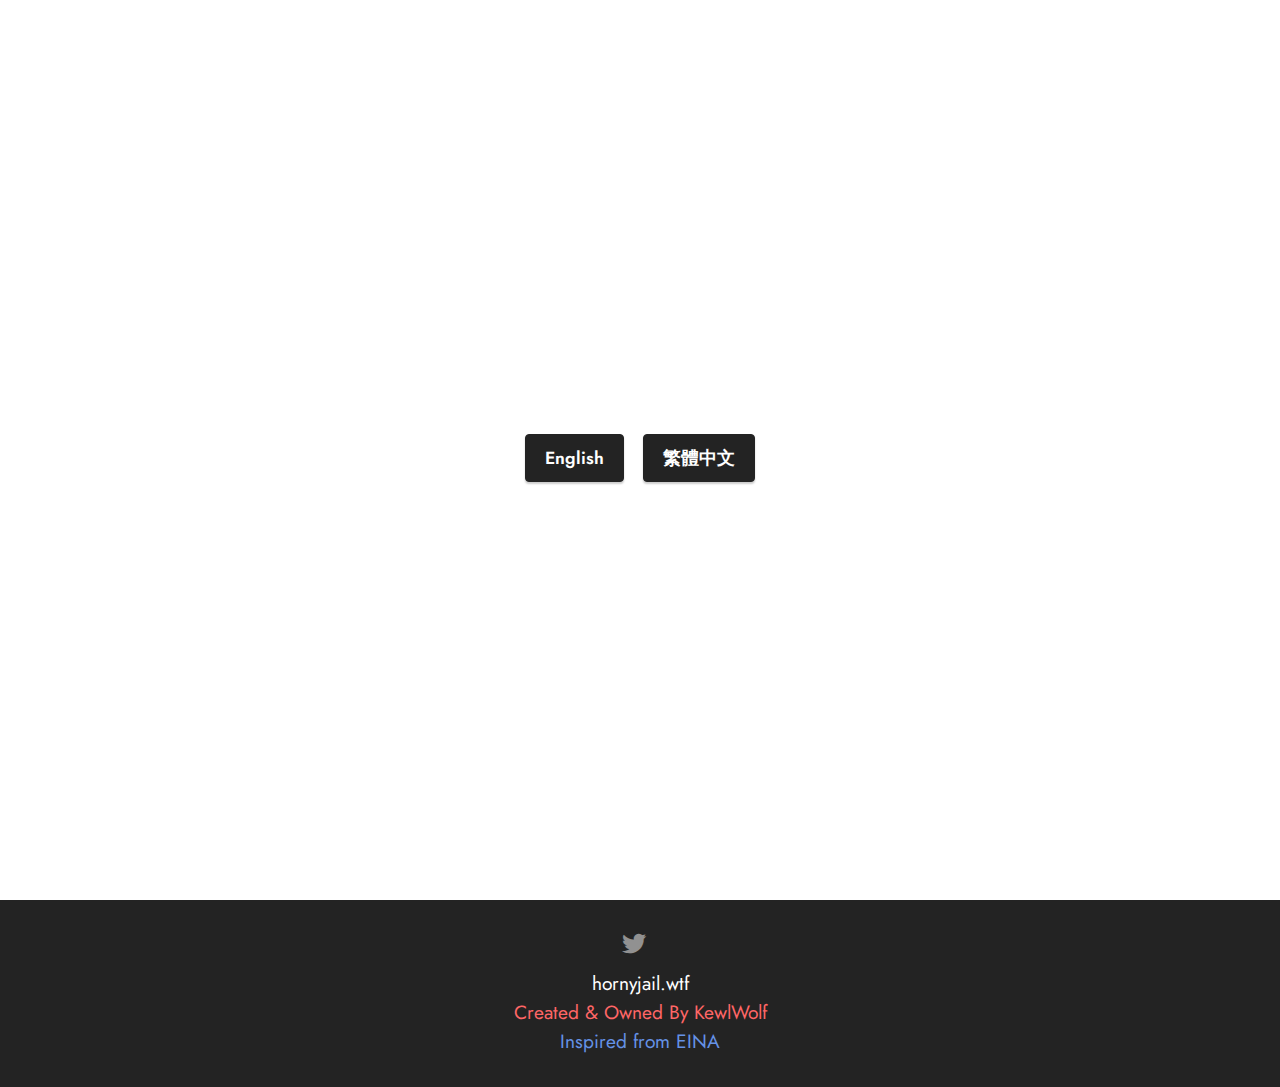
<file: index.html>
<!DOCTYPE html>
<html lang="en"   >
<head>
  
  <meta charset="UTF-8">
  <meta http-equiv="X-UA-Compatible" content="IE=edge">
  
  <meta name="viewport" content="width=device-width, initial-scale=1, minimum-scale=1">
  <link rel="shortcut icon" href="assets/images/1093px-black-paw.svg.png" type="image/x-icon">
  <meta name="description" content="No Horni">
  
  
  <title>Horny Jail</title>
  <link rel="stylesheet" href="assets/bootstrap/css/bootstrap.min.css">
  <link rel="stylesheet" href="assets/bootstrap/css/bootstrap-grid.min.css">
  <link rel="stylesheet" href="assets/bootstrap/css/bootstrap-reboot.min.css">
  <link rel="stylesheet" href="assets/socicon/css/styles.css">
  <link rel="stylesheet" href="assets/theme/css/style.css">
  <link rel="preload" href="https://fonts.googleapis.com/css2?family=Jost:ital,wght@0,400;0,700;1,400;1,700&display=swap&display=swap" as="style" onload="this.onload=null;this.rel='stylesheet'">
  <noscript><link rel="stylesheet" href="https://fonts.googleapis.com/css2?family=Jost:ital,wght@0,400;0,700;1,400;1,700&display=swap&display=swap"></noscript>
  <link rel="preload" as="style" href="assets/mobirise/css/mbr-additional.css"><link rel="stylesheet" href="assets/mobirise/css/mbr-additional.css" type="text/css">
  
  
  
  
</head>
<body>

<!-- Analytics -->
<!-- Global site tag (gtag.js) - Google Analytics -->
<script async src="https://www.googletagmanager.com/gtag/js?id=G-CK2SZVPEZ3"></script>
<script>
  window.dataLayer = window.dataLayer || [];
  function gtag(){dataLayer.push(arguments);}
  gtag('js', new Date());

  gtag('config', 'G-CK2SZVPEZ3');
</script>
<!-- /Analytics -->


  
  <section data-bs-version="5.1" class="header6 cid-sSTcvNc4mE mbr-fullscreen" id="header6-8">

    

    

    <div class="align-center container">
        <div class="row justify-content-center">
            <div class="col-12 col-lg-10">
                
                
                
                <div class="mbr-section-btn mt-3"><a class="btn btn-black display-4" href="EN.html">English</a> <a class="btn btn-black display-4" href="CN-T.html">繁體中文</a></div>
            </div>
        </div>
    </div>
</section>

<section data-bs-version="5.1" class="footer3 cid-sSTdgV0w3v" once="footers" id="footer3-a">

    

    

    <div class="container">
        <div class="media-container-row align-center mbr-white">
            
            <div class="row social-row">
                <div class="social-list align-right pb-2">
                    
                    
                    
                    
                    
                    
                <div class="soc-item">
                        <a href="https://twitter.com/KewlWolff" target="_blank">
                            <span class="mbr-iconfont mbr-iconfont-social socicon-twitter socicon"></span>
                        </a>
                    </div></div>
            </div>
            <div class="row row-copirayt">
                <p class="mbr-text mb-0 mbr-fonts-style mbr-white align-center display-7">hornyjail.wtf<br><a href="https://twitter.com/KewlWolff" class="text-secondary" target="_blank">Created &amp; Owned By KewlWolf</a><br><a href="https://twitter.com/EinaDriving" class="text-primary" target="_blank">Inspired from EINA</a><br></p>
            </div>
        </div>
    </div>
</section><section id="top-1" hidden><a href="https://mobirise.site"></a></section><script src="assets/bootstrap/js/bootstrap.bundle.min.js"></script>  <script src="assets/smoothscroll/smooth-scroll.js"></script>  <script src="assets/ytplayer/index.js"></script>  <script src="assets/theme/js/script.js"></script>  
  
  
</body>
</html>
</file>
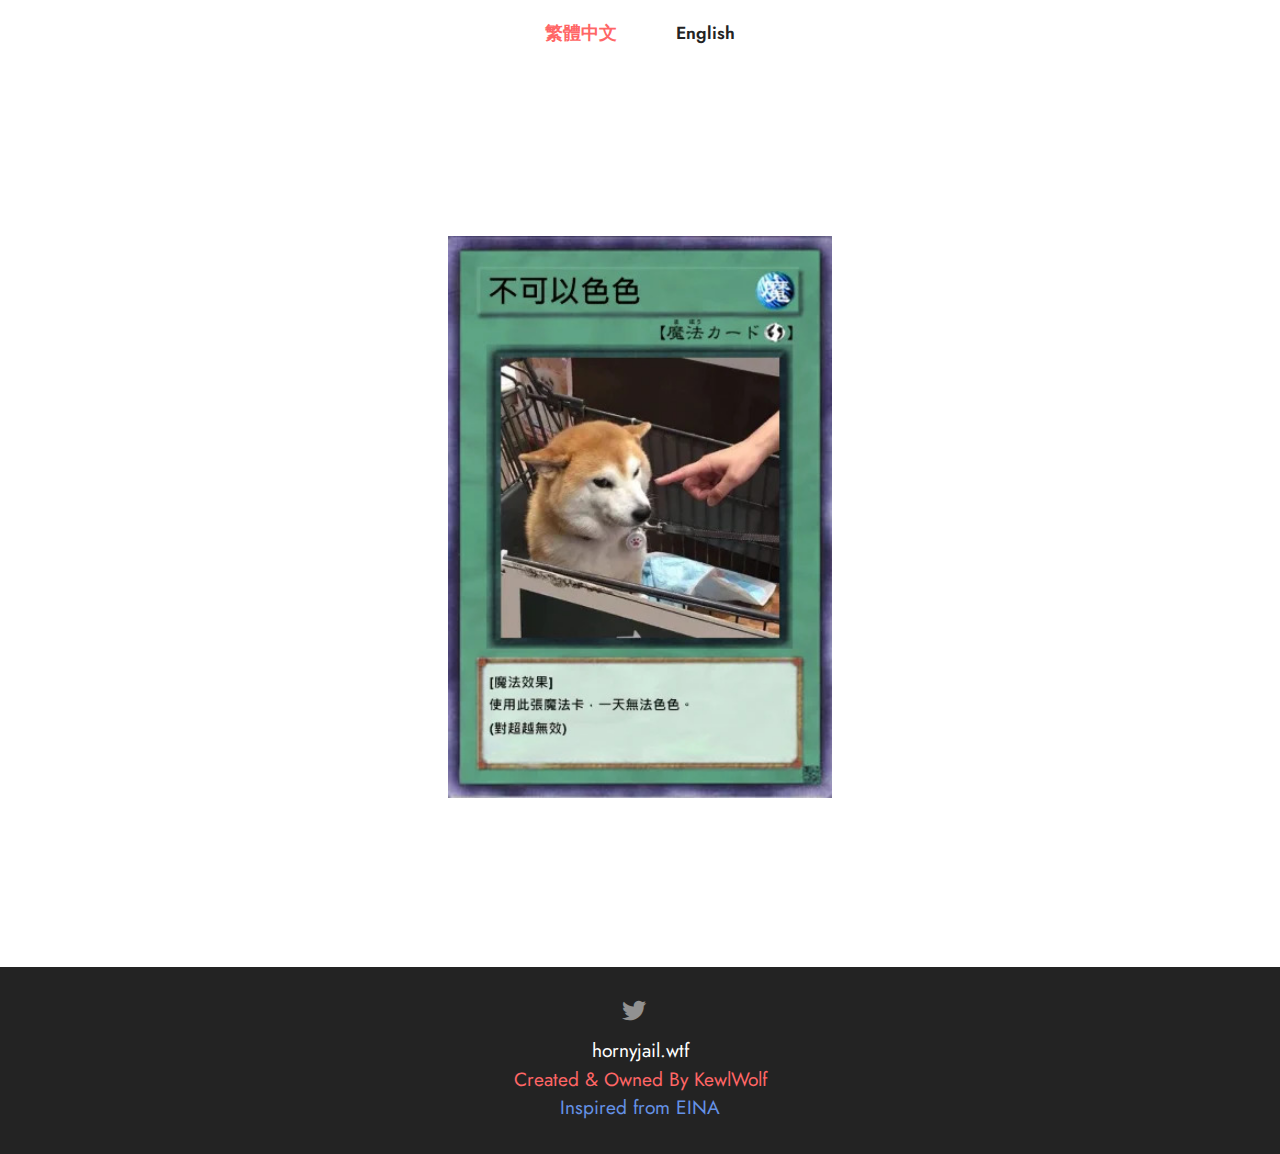
<file: CN-T.html>
<!DOCTYPE html>
<html lang="en"   >
<head>
  
  <meta charset="UTF-8">
  <meta http-equiv="X-UA-Compatible" content="IE=edge">
  
  <meta name="viewport" content="width=device-width, initial-scale=1, minimum-scale=1">
  <link rel="shortcut icon" href="assets/images/1093px-black-paw.svg.png" type="image/x-icon">
  <meta name="description" content="mmmmmmmmmmmmmmmmmmmmmmmmmmmmmmmmmmmmmmmmmmmmmmmmmmmmmmmmmmmmmmmmmmmmmmmmmmmmmmmmmmmmmmmmmmmmmmmmmmmmmmmmm">
  
  
  <title>不可以色色</title>
  <link rel="stylesheet" href="assets/bootstrap/css/bootstrap.min.css">
  <link rel="stylesheet" href="assets/bootstrap/css/bootstrap-grid.min.css">
  <link rel="stylesheet" href="assets/bootstrap/css/bootstrap-reboot.min.css">
  <link rel="stylesheet" href="assets/socicon/css/styles.css">
  <link rel="stylesheet" href="assets/theme/css/style.css">
  <link rel="preload" href="https://fonts.googleapis.com/css2?family=Jost:ital,wght@0,400;0,700;1,400;1,700&display=swap&display=swap" as="style" onload="this.onload=null;this.rel='stylesheet'">
  <noscript><link rel="stylesheet" href="https://fonts.googleapis.com/css2?family=Jost:ital,wght@0,400;0,700;1,400;1,700&display=swap&display=swap"></noscript>
  <link rel="preload" as="style" href="assets/mobirise/css/mbr-additional.css"><link rel="stylesheet" href="assets/mobirise/css/mbr-additional.css" type="text/css">
  
  
  
  
</head>
<body>

<!-- Analytics -->
<!-- Global site tag (gtag.js) - Google Analytics -->
<script async src="https://www.googletagmanager.com/gtag/js?id=G-CK2SZVPEZ3"></script>
<script>
  window.dataLayer = window.dataLayer || [];
  function gtag(){dataLayer.push(arguments);}
  gtag('js', new Date());

  gtag('config', 'G-CK2SZVPEZ3');
</script>
<!-- /Analytics -->


  
  <section data-bs-version="5.1" class="content11 cid-sSTckX9dxw" id="content11-7">
    
    <div class="container">
        <div class="row justify-content-center">
            <div class="col-md-12 col-lg-10">
                <div class="mbr-section-btn align-center"><a class="btn btn-secondary-outline display-4" href="CN-T.html">繁體中文</a> <a class="btn btn-black-outline display-4" href="EN.html">English</a></div>
            </div>
        </div>
    </div>
</section>

<section data-bs-version="5.1" class="image3 cid-sST9rNQV0k mbr-fullscreen" id="image3-3">
    

    

    <div class="container-fluid">
        <div class="row justify-content-center">
            <div class="col-12 col-lg-4">
                <div class="image-wrapper">
                    <img src="assets/images/no-horny-cnt-.jpg" alt="">
                    
                </div>
            </div>
        </div>
    </div>
</section>

<section data-bs-version="5.1" class="footer3 cid-sSTdgV0w3v" once="footers" id="footer3-a">

    

    

    <div class="container">
        <div class="media-container-row align-center mbr-white">
            
            <div class="row social-row">
                <div class="social-list align-right pb-2">
                    
                    
                    
                    
                    
                    
                <div class="soc-item">
                        <a href="https://twitter.com/KewlWolff" target="_blank">
                            <span class="mbr-iconfont mbr-iconfont-social socicon-twitter socicon"></span>
                        </a>
                    </div></div>
            </div>
            <div class="row row-copirayt">
                <p class="mbr-text mb-0 mbr-fonts-style mbr-white align-center display-7">hornyjail.wtf<br><a href="https://twitter.com/KewlWolff" class="text-secondary" target="_blank">Created &amp; Owned By KewlWolf</a><br><a href="https://twitter.com/EinaDriving" class="text-primary" target="_blank">Inspired from EINA</a><br></p>
            </div>
        </div>
    </div>
</section><section id="top-1" hidden><a href="https://mobirise.site"></a></section><script src="assets/bootstrap/js/bootstrap.bundle.min.js"></script>  <script src="assets/smoothscroll/smooth-scroll.js"></script>  <script src="assets/ytplayer/index.js"></script>  <script src="assets/theme/js/script.js"></script>  
  
  
</body>
</html>
</file>
<file: assets/socicon/css/styles.css>
@charset "UTF-8";

@font-face {
  font-family: 'Socicon';
  src:  url('../fonts/socicon.eot');
  src:  url('../fonts/socicon.eot?#iefix') format('embedded-opentype'),
    url('../fonts/socicon.woff2') format('woff2'),
    url('../fonts/socicon.ttf') format('truetype'),
    url('../fonts/socicon.woff') format('woff'),
    url('../fonts/socicon.svg#socicon') format('svg');
  font-weight: normal;
  font-style: normal;
  font-display: swap;
}

[data-icon]:before {
  font-family: "socicon" !important;
  content: attr(data-icon);
  font-style: normal !important;
  font-weight: normal !important;
  font-variant: normal !important;
  text-transform: none !important;
  speak: none;
  line-height: 1;
  -webkit-font-smoothing: antialiased;
  -moz-osx-font-smoothing: grayscale;
}

[class^="socicon-"], [class*=" socicon-"] {
  /* use !important to prevent issues with browser extensions that change fonts */
  font-family: 'Socicon' !important;
  speak: none;
  font-style: normal;
  font-weight: normal;
  font-variant: normal;
  text-transform: none;
  line-height: 1;

  /* Better Font Rendering =========== */
  -webkit-font-smoothing: antialiased;
  -moz-osx-font-smoothing: grayscale;
}

.socicon-eitaa:before {
  content: "\e97c";
}
.socicon-soroush:before {
  content: "\e97d";
}
.socicon-bale:before {
  content: "\e97e";
}
.socicon-zazzle:before {
  content: "\e97b";
}
.socicon-society6:before {
  content: "\e97a";
}
.socicon-redbubble:before {
  content: "\e979";
}
.socicon-avvo:before {
  content: "\e978";
}
.socicon-stitcher:before {
  content: "\e977";
}
.socicon-googlehangouts:before {
  content: "\e974";
}
.socicon-dlive:before {
  content: "\e975";
}
.socicon-vsco:before {
  content: "\e976";
}
.socicon-flipboard:before {
  content: "\e973";
}
.socicon-ubuntu:before {
  content: "\e958";
}
.socicon-artstation:before {
  content: "\e959";
}
.socicon-invision:before {
  content: "\e95a";
}
.socicon-torial:before {
  content: "\e95b";
}
.socicon-collectorz:before {
  content: "\e95c";
}
.socicon-seenthis:before {
  content: "\e95d";
}
.socicon-googleplaymusic:before {
  content: "\e95e";
}
.socicon-debian:before {
  content: "\e95f";
}
.socicon-filmfreeway:before {
  content: "\e960";
}
.socicon-gnome:before {
  content: "\e961";
}
.socicon-itchio:before {
  content: "\e962";
}
.socicon-jamendo:before {
  content: "\e963";
}
.socicon-mix:before {
  content: "\e964";
}
.socicon-sharepoint:before {
  content: "\e965";
}
.socicon-tinder:before {
  content: "\e966";
}
.socicon-windguru:before {
  content: "\e967";
}
.socicon-cdbaby:before {
  content: "\e968";
}
.socicon-elementaryos:before {
  content: "\e969";
}
.socicon-stage32:before {
  content: "\e96a";
}
.socicon-tiktok:before {
  content: "\e96b";
}
.socicon-gitter:before {
  content: "\e96c";
}
.socicon-letterboxd:before {
  content: "\e96d";
}
.socicon-threema:before {
  content: "\e96e";
}
.socicon-splice:before {
  content: "\e96f";
}
.socicon-metapop:before {
  content: "\e970";
}
.socicon-naver:before {
  content: "\e971";
}
.socicon-remote:before {
  content: "\e972";
}
.socicon-internet:before {
  content: "\e957";
}
.socicon-moddb:before {
  content: "\e94b";
}
.socicon-indiedb:before {
  content: "\e94c";
}
.socicon-traxsource:before {
  content: "\e94d";
}
.socicon-gamefor:before {
  content: "\e94e";
}
.socicon-pixiv:before {
  content: "\e94f";
}
.socicon-myanimelist:before {
  content: "\e950";
}
.socicon-blackberry:before {
  content: "\e951";
}
.socicon-wickr:before {
  content: "\e952";
}
.socicon-spip:before {
  content: "\e953";
}
.socicon-napster:before {
  content: "\e954";
}
.socicon-beatport:before {
  content: "\e955";
}
.socicon-hackerone:before {
  content: "\e956";
}
.socicon-hackernews:before {
  content: "\e946";
}
.socicon-smashwords:before {
  content: "\e947";
}
.socicon-kobo:before {
  content: "\e948";
}
.socicon-bookbub:before {
  content: "\e949";
}
.socicon-mailru:before {
  content: "\e94a";
}
.socicon-gitlab:before {
  content: "\e945";
}
.socicon-instructables:before {
  content: "\e944";
}
.socicon-portfolio:before {
  content: "\e943";
}
.socicon-codered:before {
  content: "\e940";
}
.socicon-origin:before {
  content: "\e941";
}
.socicon-nextdoor:before {
  content: "\e942";
}
.socicon-udemy:before {
  content: "\e93f";
}
.socicon-livemaster:before {
  content: "\e93e";
}
.socicon-crunchbase:before {
  content: "\e93b";
}
.socicon-homefy:before {
  content: "\e93c";
}
.socicon-calendly:before {
  content: "\e93d";
}
.socicon-realtor:before {
  content: "\e90f";
}
.socicon-tidal:before {
  content: "\e910";
}
.socicon-qobuz:before {
  content: "\e911";
}
.socicon-natgeo:before {
  content: "\e912";
}
.socicon-mastodon:before {
  content: "\e913";
}
.socicon-unsplash:before {
  content: "\e914";
}
.socicon-homeadvisor:before {
  content: "\e915";
}
.socicon-angieslist:before {
  content: "\e916";
}
.socicon-codepen:before {
  content: "\e917";
}
.socicon-slack:before {
  content: "\e918";
}
.socicon-openaigym:before {
  content: "\e919";
}
.socicon-logmein:before {
  content: "\e91a";
}
.socicon-fiverr:before {
  content: "\e91b";
}
.socicon-gotomeeting:before {
  content: "\e91c";
}
.socicon-aliexpress:before {
  content: "\e91d";
}
.socicon-guru:before {
  content: "\e91e";
}
.socicon-appstore:before {
  content: "\e91f";
}
.socicon-homes:before {
  content: "\e920";
}
.socicon-zoom:before {
  content: "\e921";
}
.socicon-alibaba:before {
  content: "\e922";
}
.socicon-craigslist:before {
  content: "\e923";
}
.socicon-wix:before {
  content: "\e924";
}
.socicon-redfin:before {
  content: "\e925";
}
.socicon-googlecalendar:before {
  content: "\e926";
}
.socicon-shopify:before {
  content: "\e927";
}
.socicon-freelancer:before {
  content: "\e928";
}
.socicon-seedrs:before {
  content: "\e929";
}
.socicon-bing:before {
  content: "\e92a";
}
.socicon-doodle:before {
  content: "\e92b";
}
.socicon-bonanza:before {
  content: "\e92c";
}
.socicon-squarespace:before {
  content: "\e92d";
}
.socicon-toptal:before {
  content: "\e92e";
}
.socicon-gust:before {
  content: "\e92f";
}
.socicon-ask:before {
  content: "\e930";
}
.socicon-trulia:before {
  content: "\e931";
}
.socicon-loomly:before {
  content: "\e932";
}
.socicon-ghost:before {
  content: "\e933";
}
.socicon-upwork:before {
  content: "\e934";
}
.socicon-fundable:before {
  content: "\e935";
}
.socicon-booking:before {
  content: "\e936";
}
.socicon-googlemaps:before {
  content: "\e937";
}
.socicon-zillow:before {
  content: "\e938";
}
.socicon-niconico:before {
  content: "\e939";
}
.socicon-toneden:before {
  content: "\e93a";
}
.socicon-augment:before {
  content: "\e908";
}
.socicon-bitbucket:before {
  content: "\e909";
}
.socicon-fyuse:before {
  content: "\e90a";
}
.socicon-yt-gaming:before {
  content: "\e90b";
}
.socicon-sketchfab:before {
  content: "\e90c";
}
.socicon-mobcrush:before {
  content: "\e90d";
}
.socicon-microsoft:before {
  content: "\e90e";
}
.socicon-pandora:before {
  content: "\e907";
}
.socicon-messenger:before {
  content: "\e906";
}
.socicon-gamewisp:before {
  content: "\e905";
}
.socicon-bloglovin:before {
  content: "\e904";
}
.socicon-tunein:before {
  content: "\e903";
}
.socicon-gamejolt:before {
  content: "\e901";
}
.socicon-trello:before {
  content: "\e902";
}
.socicon-spreadshirt:before {
  content: "\e900";
}
.socicon-500px:before {
  content: "\e000";
}
.socicon-8tracks:before {
  content: "\e001";
}
.socicon-airbnb:before {
  content: "\e002";
}
.socicon-alliance:before {
  content: "\e003";
}
.socicon-amazon:before {
  content: "\e004";
}
.socicon-amplement:before {
  content: "\e005";
}
.socicon-android:before {
  content: "\e006";
}
.socicon-angellist:before {
  content: "\e007";
}
.socicon-apple:before {
  content: "\e008";
}
.socicon-appnet:before {
  content: "\e009";
}
.socicon-baidu:before {
  content: "\e00a";
}
.socicon-bandcamp:before {
  content: "\e00b";
}
.socicon-battlenet:before {
  content: "\e00c";
}
.socicon-mixer:before {
  content: "\e00d";
}
.socicon-bebee:before {
  content: "\e00e";
}
.socicon-bebo:before {
  content: "\e00f";
}
.socicon-behance:before {
  content: "\e010";
}
.socicon-blizzard:before {
  content: "\e011";
}
.socicon-blogger:before {
  content: "\e012";
}
.socicon-buffer:before {
  content: "\e013";
}
.socicon-chrome:before {
  content: "\e014";
}
.socicon-coderwall:before {
  content: "\e015";
}
.socicon-curse:before {
  content: "\e016";
}
.socicon-dailymotion:before {
  content: "\e017";
}
.socicon-deezer:before {
  content: "\e018";
}
.socicon-delicious:before {
  content: "\e019";
}
.socicon-deviantart:before {
  content: "\e01a";
}
.socicon-diablo:before {
  content: "\e01b";
}
.socicon-digg:before {
  content: "\e01c";
}
.socicon-discord:before {
  content: "\e01d";
}
.socicon-disqus:before {
  content: "\e01e";
}
.socicon-douban:before {
  content: "\e01f";
}
.socicon-draugiem:before {
  content: "\e020";
}
.socicon-dribbble:before {
  content: "\e021";
}
.socicon-drupal:before {
  content: "\e022";
}
.socicon-ebay:before {
  content: "\e023";
}
.socicon-ello:before {
  content: "\e024";
}
.socicon-endomodo:before {
  content: "\e025";
}
.socicon-envato:before {
  content: "\e026";
}
.socicon-etsy:before {
  content: "\e027";
}
.socicon-facebook:before {
  content: "\e028";
}
.socicon-feedburner:before {
  content: "\e029";
}
.socicon-filmweb:before {
  content: "\e02a";
}
.socicon-firefox:before {
  content: "\e02b";
}
.socicon-flattr:before {
  content: "\e02c";
}
.socicon-flickr:before {
  content: "\e02d";
}
.socicon-formulr:before {
  content: "\e02e";
}
.socicon-forrst:before {
  content: "\e02f";
}
.socicon-foursquare:before {
  content: "\e030";
}
.socicon-friendfeed:before {
  content: "\e031";
}
.socicon-github:before {
  content: "\e032";
}
.socicon-goodreads:before {
  content: "\e033";
}
.socicon-google:before {
  content: "\e034";
}
.socicon-googlescholar:before {
  content: "\e035";
}
.socicon-googlegroups:before {
  content: "\e036";
}
.socicon-googlephotos:before {
  content: "\e037";
}
.socicon-googleplus:before {
  content: "\e038";
}
.socicon-grooveshark:before {
  content: "\e039";
}
.socicon-hackerrank:before {
  content: "\e03a";
}
.socicon-hearthstone:before {
  content: "\e03b";
}
.socicon-hellocoton:before {
  content: "\e03c";
}
.socicon-heroes:before {
  content: "\e03d";
}
.socicon-smashcast:before {
  content: "\e03e";
}
.socicon-horde:before {
  content: "\e03f";
}
.socicon-houzz:before {
  content: "\e040";
}
.socicon-icq:before {
  content: "\e041";
}
.socicon-identica:before {
  content: "\e042";
}
.socicon-imdb:before {
  content: "\e043";
}
.socicon-instagram:before {
  content: "\e044";
}
.socicon-issuu:before {
  content: "\e045";
}
.socicon-istock:before {
  content: "\e046";
}
.socicon-itunes:before {
  content: "\e047";
}
.socicon-keybase:before {
  content: "\e048";
}
.socicon-lanyrd:before {
  content: "\e049";
}
.socicon-lastfm:before {
  content: "\e04a";
}
.socicon-line:before {
  content: "\e04b";
}
.socicon-linkedin:before {
  content: "\e04c";
}
.socicon-livejournal:before {
  content: "\e04d";
}
.socicon-lyft:before {
  content: "\e04e";
}
.socicon-macos:before {
  content: "\e04f";
}
.socicon-mail:before {
  content: "\e050";
}
.socicon-medium:before {
  content: "\e051";
}
.socicon-meetup:before {
  content: "\e052";
}
.socicon-mixcloud:before {
  content: "\e053";
}
.socicon-modelmayhem:before {
  content: "\e054";
}
.socicon-mumble:before {
  content: "\e055";
}
.socicon-myspace:before {
  content: "\e056";
}
.socicon-newsvine:before {
  content: "\e057";
}
.socicon-nintendo:before {
  content: "\e058";
}
.socicon-npm:before {
  content: "\e059";
}
.socicon-odnoklassniki:before {
  content: "\e05a";
}
.socicon-openid:before {
  content: "\e05b";
}
.socicon-opera:before {
  content: "\e05c";
}
.socicon-outlook:before {
  content: "\e05d";
}
.socicon-overwatch:before {
  content: "\e05e";
}
.socicon-patreon:before {
  content: "\e05f";
}
.socicon-paypal:before {
  content: "\e060";
}
.socicon-periscope:before {
  content: "\e061";
}
.socicon-persona:before {
  content: "\e062";
}
.socicon-pinterest:before {
  content: "\e063";
}
.socicon-play:before {
  content: "\e064";
}
.socicon-player:before {
  content: "\e065";
}
.socicon-playstation:before {
  content: "\e066";
}
.socicon-pocket:before {
  content: "\e067";
}
.socicon-qq:before {
  content: "\e068";
}
.socicon-quora:before {
  content: "\e069";
}
.socicon-raidcall:before {
  content: "\e06a";
}
.socicon-ravelry:before {
  content: "\e06b";
}
.socicon-reddit:before {
  content: "\e06c";
}
.socicon-renren:before {
  content: "\e06d";
}
.socicon-researchgate:before {
  content: "\e06e";
}
.socicon-residentadvisor:before {
  content: "\e06f";
}
.socicon-reverbnation:before {
  content: "\e070";
}
.socicon-rss:before {
  content: "\e071";
}
.socicon-sharethis:before {
  content: "\e072";
}
.socicon-skype:before {
  content: "\e073";
}
.socicon-slideshare:before {
  content: "\e074";
}
.socicon-smugmug:before {
  content: "\e075";
}
.socicon-snapchat:before {
  content: "\e076";
}
.socicon-songkick:before {
  content: "\e077";
}
.socicon-soundcloud:before {
  content: "\e078";
}
.socicon-spotify:before {
  content: "\e079";
}
.socicon-stackexchange:before {
  content: "\e07a";
}
.socicon-stackoverflow:before {
  content: "\e07b";
}
.socicon-starcraft:before {
  content: "\e07c";
}
.socicon-stayfriends:before {
  content: "\e07d";
}
.socicon-steam:before {
  content: "\e07e";
}
.socicon-storehouse:before {
  content: "\e07f";
}
.socicon-strava:before {
  content: "\e080";
}
.socicon-streamjar:before {
  content: "\e081";
}
.socicon-stumbleupon:before {
  content: "\e082";
}
.socicon-swarm:before {
  content: "\e083";
}
.socicon-teamspeak:before {
  content: "\e084";
}
.socicon-teamviewer:before {
  content: "\e085";
}
.socicon-technorati:before {
  content: "\e086";
}
.socicon-telegram:before {
  content: "\e087";
}
.socicon-tripadvisor:before {
  content: "\e088";
}
.socicon-tripit:before {
  content: "\e089";
}
.socicon-triplej:before {
  content: "\e08a";
}
.socicon-tumblr:before {
  content: "\e08b";
}
.socicon-twitch:before {
  content: "\e08c";
}
.socicon-twitter:before {
  content: "\e08d";
}
.socicon-uber:before {
  content: "\e08e";
}
.socicon-ventrilo:before {
  content: "\e08f";
}
.socicon-viadeo:before {
  content: "\e090";
}
.socicon-viber:before {
  content: "\e091";
}
.socicon-viewbug:before {
  content: "\e092";
}
.socicon-vimeo:before {
  content: "\e093";
}
.socicon-vine:before {
  content: "\e094";
}
.socicon-vkontakte:before {
  content: "\e095";
}
.socicon-warcraft:before {
  content: "\e096";
}
.socicon-wechat:before {
  content: "\e097";
}
.socicon-weibo:before {
  content: "\e098";
}
.socicon-whatsapp:before {
  content: "\e099";
}
.socicon-wikipedia:before {
  content: "\e09a";
}
.socicon-windows:before {
  content: "\e09b";
}
.socicon-wordpress:before {
  content: "\e09c";
}
.socicon-wykop:before {
  content: "\e09d";
}
.socicon-xbox:before {
  content: "\e09e";
}
.socicon-xing:before {
  content: "\e09f";
}
.socicon-yahoo:before {
  content: "\e0a0";
}
.socicon-yammer:before {
  content: "\e0a1";
}
.socicon-yandex:before {
  content: "\e0a2";
}
.socicon-yelp:before {
  content: "\e0a3";
}
.socicon-younow:before {
  content: "\e0a4";
}
.socicon-youtube:before {
  content: "\e0a5";
}
.socicon-zapier:before {
  content: "\e0a6";
}
.socicon-zerply:before {
  content: "\e0a7";
}
.socicon-zomato:before {
  content: "\e0a8";
}
.socicon-zynga:before {
  content: "\e0a9";
}
</file>
<file: assets/theme/css/style.css>
@charset "UTF-8";
section {
  background-color: #ffffff;
}

body {
  font-style: normal;
  line-height: 1.5;
  font-weight: 400;
  color: #232323;
  position: relative;
}

button {
  background-color: transparent;
  border-color: transparent;
}

section,
.container,
.container-fluid {
  position: relative;
  word-wrap: break-word;
}

a.mbr-iconfont:hover {
  text-decoration: none;
}

.article .lead p,
.article .lead ul,
.article .lead ol,
.article .lead pre,
.article .lead blockquote {
  margin-bottom: 0;
}

a {
  font-style: normal;
  font-weight: 400;
  cursor: pointer;
}
a, a:hover {
  text-decoration: none;
}

.mbr-section-title {
  font-style: normal;
  line-height: 1.3;
}

.mbr-section-subtitle {
  line-height: 1.3;
}

.mbr-text {
  font-style: normal;
  line-height: 1.7;
}

h1,
h2,
h3,
h4,
h5,
h6,
.display-1,
.display-2,
.display-4,
.display-5,
.display-7,
span,
p,
a {
  line-height: 1;
  word-break: break-word;
  word-wrap: break-word;
  font-weight: 400;
}

b,
strong {
  font-weight: bold;
}

input:-webkit-autofill, input:-webkit-autofill:hover, input:-webkit-autofill:focus, input:-webkit-autofill:active {
  transition-delay: 9999s;
  -webkit-transition-property: background-color, color;
  transition-property: background-color, color;
}

textarea[type=hidden] {
  display: none;
}

section {
  background-position: 50% 50%;
  background-repeat: no-repeat;
  background-size: cover;
}
section .mbr-background-video,
section .mbr-background-video-preview {
  position: absolute;
  bottom: 0;
  left: 0;
  right: 0;
  top: 0;
}

.hidden {
  visibility: hidden;
}

.mbr-z-index20 {
  z-index: 20;
}

/*! Base colors */
.mbr-white {
  color: #ffffff;
}

.mbr-black {
  color: #111111;
}

.mbr-bg-white {
  background-color: #ffffff;
}

.mbr-bg-black {
  background-color: #000000;
}

/*! Text-aligns */
.align-left {
  text-align: left;
}

.align-center {
  text-align: center;
}

.align-right {
  text-align: right;
}

/*! Font-weight  */
.mbr-light {
  font-weight: 300;
}

.mbr-regular {
  font-weight: 400;
}

.mbr-semibold {
  font-weight: 500;
}

.mbr-bold {
  font-weight: 700;
}

/*! Media  */
.media-content {
  flex-basis: 100%;
}

.media-container-row {
  display: flex;
  flex-direction: row;
  flex-wrap: wrap;
  justify-content: center;
  align-content: center;
  align-items: start;
}
.media-container-row .media-size-item {
  width: 400px;
}

.media-container-column {
  display: flex;
  flex-direction: column;
  flex-wrap: wrap;
  justify-content: center;
  align-content: center;
  align-items: stretch;
}
.media-container-column > * {
  width: 100%;
}

@media (min-width: 992px) {
  .media-container-row {
    flex-wrap: nowrap;
  }
}
figure {
  margin-bottom: 0;
  overflow: hidden;
}

figure[mbr-media-size] {
  transition: width 0.1s;
}

img,
iframe {
  display: block;
  width: 100%;
}

.card {
  background-color: transparent;
  border: none;
}

.card-box {
  width: 100%;
}

.card-img {
  text-align: center;
  flex-shrink: 0;
  -webkit-flex-shrink: 0;
}

.media {
  max-width: 100%;
  margin: 0 auto;
}

.mbr-figure {
  align-self: center;
}

.media-container > div {
  max-width: 100%;
}

.mbr-figure img,
.card-img img {
  width: 100%;
}

@media (max-width: 991px) {
  .media-size-item {
    width: auto !important;
  }

  .media {
    width: auto;
  }

  .mbr-figure {
    width: 100% !important;
  }
}
/*! Buttons */
.mbr-section-btn {
  margin-left: -0.6rem;
  margin-right: -0.6rem;
  font-size: 0;
}

.btn {
  font-weight: 600;
  border-width: 1px;
  font-style: normal;
  margin: 0.6rem 0.6rem;
  white-space: normal;
  transition: all 0.2s ease-in-out;
  display: inline-flex;
  align-items: center;
  justify-content: center;
  word-break: break-word;
}

.btn-sm {
  font-weight: 600;
  letter-spacing: 0px;
  transition: all 0.3s ease-in-out;
}

.btn-md {
  font-weight: 600;
  letter-spacing: 0px;
  transition: all 0.3s ease-in-out;
}

.btn-lg {
  font-weight: 600;
  letter-spacing: 0px;
  transition: all 0.3s ease-in-out;
}

.btn-form {
  margin: 0;
}
.btn-form:hover {
  cursor: pointer;
}

nav .mbr-section-btn {
  margin-left: 0rem;
  margin-right: 0rem;
}

/*! Btn icon margin */
.btn .mbr-iconfont,
.btn.btn-sm .mbr-iconfont {
  order: 1;
  cursor: pointer;
  margin-left: 0.5rem;
  vertical-align: sub;
}

.btn.btn-md .mbr-iconfont,
.btn.btn-md .mbr-iconfont {
  margin-left: 0.8rem;
}

.mbr-regular {
  font-weight: 400;
}

.mbr-semibold {
  font-weight: 500;
}

.mbr-bold {
  font-weight: 700;
}

[type=submit] {
  -webkit-appearance: none;
}

/*! Full-screen */
.mbr-fullscreen .mbr-overlay {
  min-height: 100vh;
}

.mbr-fullscreen {
  display: flex;
  display: -moz-flex;
  display: -ms-flex;
  display: -o-flex;
  align-items: center;
  min-height: 100vh;
  padding-top: 3rem;
  padding-bottom: 3rem;
}

/*! Map */
.map {
  height: 25rem;
  position: relative;
}
.map iframe {
  width: 100%;
  height: 100%;
}

/*! Scroll to top arrow */
.mbr-arrow-up {
  bottom: 25px;
  right: 90px;
  position: fixed;
  text-align: right;
  z-index: 5000;
  color: #ffffff;
  font-size: 22px;
}

.mbr-arrow-up a {
  background: rgba(0, 0, 0, 0.2);
  border-radius: 50%;
  color: #fff;
  display: inline-block;
  height: 60px;
  width: 60px;
  border: 2px solid #fff;
  outline-style: none !important;
  position: relative;
  text-decoration: none;
  transition: all 0.3s ease-in-out;
  cursor: pointer;
  text-align: center;
}
.mbr-arrow-up a:hover {
  background-color: rgba(0, 0, 0, 0.4);
}
.mbr-arrow-up a i {
  line-height: 60px;
}

.mbr-arrow-up-icon {
  display: block;
  color: #fff;
}

.mbr-arrow-up-icon::before {
  content: "›";
  display: inline-block;
  font-family: serif;
  font-size: 22px;
  line-height: 1;
  font-style: normal;
  position: relative;
  top: 6px;
  left: -4px;
  transform: rotate(-90deg);
}

/*! Arrow Down */
.mbr-arrow {
  position: absolute;
  bottom: 45px;
  left: 50%;
  width: 60px;
  height: 60px;
  cursor: pointer;
  background-color: rgba(80, 80, 80, 0.5);
  border-radius: 50%;
  transform: translateX(-50%);
}
@media (max-width: 767px) {
  .mbr-arrow {
    display: none;
  }
}
.mbr-arrow > a {
  display: inline-block;
  text-decoration: none;
  outline-style: none;
  -webkit-animation: arrowdown 1.7s ease-in-out infinite;
          animation: arrowdown 1.7s ease-in-out infinite;
  color: #ffffff;
}
.mbr-arrow > a > i {
  position: absolute;
  top: -2px;
  left: 15px;
  font-size: 2rem;
}

#scrollToTop a i::before {
  content: "";
  position: absolute;
  display: block;
  border-bottom: 2.5px solid #fff;
  border-left: 2.5px solid #fff;
  width: 27.8%;
  height: 27.8%;
  left: 50%;
  top: 51%;
  transform: translateY(-30%) translateX(-50%) rotate(135deg);
}

@keyframes arrowdown {
  0% {
    transform: translateY(0px);
  }
  50% {
    transform: translateY(-5px);
  }
  100% {
    transform: translateY(0px);
  }
}
@-webkit-keyframes arrowdown {
  0% {
    transform: translateY(0px);
  }
  50% {
    transform: translateY(-5px);
  }
  100% {
    transform: translateY(0px);
  }
}
@media (max-width: 500px) {
  .mbr-arrow-up {
    left: 0;
    right: 0;
    text-align: center;
  }
}
/*Gradients animation*/
@keyframes gradient-animation {
  from {
    background-position: 0% 100%;
    -webkit-animation-timing-function: ease-in-out;
            animation-timing-function: ease-in-out;
  }
  to {
    background-position: 100% 0%;
    -webkit-animation-timing-function: ease-in-out;
            animation-timing-function: ease-in-out;
  }
}
@-webkit-keyframes gradient-animation {
  from {
    background-position: 0% 100%;
    -webkit-animation-timing-function: ease-in-out;
            animation-timing-function: ease-in-out;
  }
  to {
    background-position: 100% 0%;
    -webkit-animation-timing-function: ease-in-out;
            animation-timing-function: ease-in-out;
  }
}
.bg-gradient {
  background-size: 200% 200%;
  animation: gradient-animation 5s infinite alternate;
  -webkit-animation: gradient-animation 5s infinite alternate;
}

.menu .navbar-brand {
  display: -webkit-flex;
}
.menu .navbar-brand span {
  display: flex;
  display: -webkit-flex;
}
.menu .navbar-brand .navbar-caption-wrap {
  display: -webkit-flex;
}
.menu .navbar-brand .navbar-logo img {
  display: -webkit-flex;
  width: auto;
}
@media (min-width: 768px) and (max-width: 991px) {
  .menu .navbar-toggleable-sm .navbar-nav {
    display: -ms-flexbox;
  }
}
@media (max-width: 991px) {
  .menu .navbar-collapse {
    max-height: 93.5vh;
  }
  .menu .navbar-collapse.show {
    overflow: auto;
  }
}
@media (min-width: 992px) {
  .menu .navbar-nav.nav-dropdown {
    display: -webkit-flex;
  }
  .menu .navbar-toggleable-sm .navbar-collapse {
    display: -webkit-flex !important;
  }
  .menu .collapsed .navbar-collapse {
    max-height: 93.5vh;
  }
  .menu .collapsed .navbar-collapse.show {
    overflow: auto;
  }
}
@media (max-width: 767px) {
  .menu .navbar-collapse {
    max-height: 80vh;
  }
}

.nav-link .mbr-iconfont {
  margin-right: 0.5rem;
}

.navbar {
  display: -webkit-flex;
  -webkit-flex-wrap: wrap;
  -webkit-align-items: center;
  -webkit-justify-content: space-between;
}

.navbar-collapse {
  -webkit-flex-basis: 100%;
  -webkit-flex-grow: 1;
  -webkit-align-items: center;
}

.nav-dropdown .link {
  padding: 0.667em 1.667em !important;
  margin: 0 !important;
}

.nav {
  display: -webkit-flex;
  -webkit-flex-wrap: wrap;
}

.row {
  display: -webkit-flex;
  -webkit-flex-wrap: wrap;
}

.justify-content-center {
  -webkit-justify-content: center;
}

.form-inline {
  display: -webkit-flex;
}

.card-wrapper {
  -webkit-flex: 1;
}

.carousel-control {
  z-index: 10;
  display: -webkit-flex;
}

.carousel-controls {
  display: -webkit-flex;
}

.media {
  display: -webkit-flex;
}

.form-group:focus {
  outline: none;
}

.jq-selectbox__select {
  padding: 7px 0;
  position: relative;
}

.jq-selectbox__dropdown {
  overflow: hidden;
  border-radius: 10px;
  position: absolute;
  top: 100%;
  left: 0 !important;
  width: 100% !important;
}

.jq-selectbox__trigger-arrow {
  right: 0;
  transform: translateY(-50%);
}

.jq-selectbox li {
  padding: 1.07em 0.5em;
}

input[type=range] {
  padding-left: 0 !important;
  padding-right: 0 !important;
}

.modal-dialog,
.modal-content {
  height: 100%;
}

.modal-dialog .carousel-inner {
  height: calc(100vh - 1.75rem);
}
@media (max-width: 575px) {
  .modal-dialog .carousel-inner {
    height: calc(100vh - 1rem);
  }
}

.carousel-item {
  text-align: center;
}

.carousel-item img {
  margin: auto;
}

.navbar-toggler {
  align-self: flex-start;
  padding: 0.25rem 0.75rem;
  font-size: 1.25rem;
  line-height: 1;
  background: transparent;
  border: 1px solid transparent;
  border-radius: 0.25rem;
}

.navbar-toggler:focus,
.navbar-toggler:hover {
  text-decoration: none;
  box-shadow: none;
}

.navbar-toggler-icon {
  display: inline-block;
  width: 1.5em;
  height: 1.5em;
  vertical-align: middle;
  content: "";
  background: no-repeat center center;
  background-size: 100% 100%;
}

.navbar-toggler-left {
  position: absolute;
  left: 1rem;
}

.navbar-toggler-right {
  position: absolute;
  right: 1rem;
}

.card-img {
  width: auto;
}

.menu .navbar.collapsed:not(.beta-menu) {
  flex-direction: column;
}

.carousel-item.active,
.carousel-item-next,
.carousel-item-prev {
  display: flex;
}

.note-air-layout .dropup .dropdown-menu,
.note-air-layout .navbar-fixed-bottom .dropdown .dropdown-menu {
  bottom: initial !important;
}

html,
body {
  height: auto;
  min-height: 100vh;
}

.dropup .dropdown-toggle::after {
  display: none;
}

.form-asterisk {
  font-family: initial;
  position: absolute;
  top: -2px;
  font-weight: normal;
}

.form-control-label {
  position: relative;
  cursor: pointer;
  margin-bottom: 0.357em;
  padding: 0;
}

.alert {
  color: #ffffff;
  border-radius: 0;
  border: 0;
  font-size: 1.1rem;
  line-height: 1.5;
  margin-bottom: 1.875rem;
  padding: 1.25rem;
  position: relative;
  text-align: center;
}
.alert.alert-form::after {
  background-color: inherit;
  bottom: -7px;
  content: "";
  display: block;
  height: 14px;
  left: 50%;
  margin-left: -7px;
  position: absolute;
  transform: rotate(45deg);
  width: 14px;
}

.form-control {
  background-color: #ffffff;
  background-clip: border-box;
  color: #232323;
  line-height: 1rem !important;
  height: auto;
  padding: 0.6rem 1.2rem;
  transition: border-color 0.25s ease 0s;
  border: 1px solid transparent !important;
  border-radius: 4px;
  box-shadow: rgba(0, 0, 0, 0.07) 0px 1px 1px 0px, rgba(0, 0, 0, 0.07) 0px 1px 3px 0px, rgba(0, 0, 0, 0.03) 0px 0px 0px 1px;
}
.form-active .form-control:invalid {
  border-color: red;
}

form .row {
  margin-left: -0.6rem;
  margin-right: -0.6rem;
}
form .row [class*=col] {
  padding-left: 0.6rem;
  padding-right: 0.6rem;
}

form .mbr-section-btn {
  margin: 0;
  padding-left: 0.6rem;
  padding-right: 0.6rem;
}

form .btn {
  display: flex;
  padding: 0.6rem 1.2rem;
  margin: 0;
}

form .form-check-input {
  margin-top: 0.5;
}

textarea.form-control {
  line-height: 1.5rem !important;
}

.form-group {
  margin-bottom: 1.2rem;
}

.form-control,
form .btn {
  min-height: 48px;
}

.gdpr-block label span.textGDPR input[name=gdpr] {
  top: 7px;
}

.form-control:focus {
  box-shadow: none;
}

:focus {
  outline: none;
}

.mbr-overlay {
  background-color: #000;
  bottom: 0;
  left: 0;
  opacity: 0.5;
  position: absolute;
  right: 0;
  top: 0;
  z-index: 0;
  pointer-events: none;
}

blockquote {
  font-style: italic;
  padding: 3rem;
  font-size: 1.09rem;
  position: relative;
  border-left: 3px solid;
}

ul,
ol,
pre,
blockquote {
  margin-bottom: 2.3125rem;
}

.mt-4 {
  margin-top: 2rem !important;
}

.mb-4 {
  margin-bottom: 2rem !important;
}

@media (min-width: 992px) {
  .container {
    padding-left: 16px;
    padding-right: 16px;
  }

  .row {
    margin-left: -16px;
    margin-right: -16px;
  }
  .row > [class*=col] {
    padding-left: 16px;
    padding-right: 16px;
  }
}
@media (min-width: 768px) {
  .container-fluid {
    padding-left: 32px;
    padding-right: 32px;
  }
}
@media (min-width: 768px) and (max-width: 991px) {
  .mbr-container {
    padding-left: 32px;
    padding-right: 32px;
  }
}
@media (max-width: 767px) {
  .mbr-container {
    padding-left: 16px;
    padding-right: 16px;
  }
}
.card-wrapper,
.item-wrapper {
  overflow: hidden;
}

.app-video-wrapper > img {
  opacity: 1;
}

.item {
  position: relative;
}

.dropdown-menu .dropdown-menu {
  left: 100%;
}

.dropdown-item + .dropdown-menu {
  display: none;
}

.dropdown-item:hover + .dropdown-menu,
.dropdown-menu:hover {
  display: block;
}.engine {
	position: absolute;
	text-indent: -2400px;
	text-align: center;
	padding: 0;
	top: 0;
	left: -2400px;
}
</file>
<file: assets/mobirise/css/mbr-additional.css>
body {
  font-family: Jost;
}
.display-1 {
  font-family: 'Jost', sans-serif;
  font-size: 4.6rem;
  line-height: 1.1;
}
.display-1 > .mbr-iconfont {
  font-size: 5.75rem;
}
.display-2 {
  font-family: 'Jost', sans-serif;
  font-size: 3rem;
  line-height: 1.1;
}
.display-2 > .mbr-iconfont {
  font-size: 3.75rem;
}
.display-4 {
  font-family: 'Jost', sans-serif;
  font-size: 1.1rem;
  line-height: 1.5;
}
.display-4 > .mbr-iconfont {
  font-size: 1.375rem;
}
.display-5 {
  font-family: 'Jost', sans-serif;
  font-size: 2rem;
  line-height: 1.5;
}
.display-5 > .mbr-iconfont {
  font-size: 2.5rem;
}
.display-7 {
  font-family: 'Jost', sans-serif;
  font-size: 1.2rem;
  line-height: 1.5;
}
.display-7 > .mbr-iconfont {
  font-size: 1.5rem;
}
/* ---- Fluid typography for mobile devices ---- */
/* 1.4 - font scale ratio ( bootstrap == 1.42857 ) */
/* 100vw - current viewport width */
/* (48 - 20)  48 == 48rem == 768px, 20 == 20rem == 320px(minimal supported viewport) */
/* 0.65 - min scale variable, may vary */
@media (max-width: 992px) {
  .display-1 {
    font-size: 3.68rem;
  }
}
@media (max-width: 768px) {
  .display-1 {
    font-size: 3.22rem;
    font-size: calc( 2.26rem + (4.6 - 2.26) * ((100vw - 20rem) / (48 - 20)));
    line-height: calc( 1.1 * (2.26rem + (4.6 - 2.26) * ((100vw - 20rem) / (48 - 20))));
  }
  .display-2 {
    font-size: 2.4rem;
    font-size: calc( 1.7rem + (3 - 1.7) * ((100vw - 20rem) / (48 - 20)));
    line-height: calc( 1.3 * (1.7rem + (3 - 1.7) * ((100vw - 20rem) / (48 - 20))));
  }
  .display-4 {
    font-size: 0.88rem;
    font-size: calc( 1.0350000000000001rem + (1.1 - 1.0350000000000001) * ((100vw - 20rem) / (48 - 20)));
    line-height: calc( 1.4 * (1.0350000000000001rem + (1.1 - 1.0350000000000001) * ((100vw - 20rem) / (48 - 20))));
  }
  .display-5 {
    font-size: 1.6rem;
    font-size: calc( 1.35rem + (2 - 1.35) * ((100vw - 20rem) / (48 - 20)));
    line-height: calc( 1.4 * (1.35rem + (2 - 1.35) * ((100vw - 20rem) / (48 - 20))));
  }
  .display-7 {
    font-size: 0.96rem;
    font-size: calc( 1.07rem + (1.2 - 1.07) * ((100vw - 20rem) / (48 - 20)));
    line-height: calc( 1.4 * (1.07rem + (1.2 - 1.07) * ((100vw - 20rem) / (48 - 20))));
  }
}
/* Buttons */
.btn {
  padding: 0.6rem 1.2rem;
  border-radius: 4px;
}
.btn-sm {
  padding: 0.6rem 1.2rem;
  border-radius: 4px;
}
.btn-md {
  padding: 0.6rem 1.2rem;
  border-radius: 4px;
}
.btn-lg {
  padding: 1rem 2.6rem;
  border-radius: 4px;
}
.bg-primary {
  background-color: #6592e6 !important;
}
.bg-success {
  background-color: #40b0bf !important;
}
.bg-info {
  background-color: #47b5ed !important;
}
.bg-warning {
  background-color: #ffe161 !important;
}
.bg-danger {
  background-color: #ff9966 !important;
}
.btn-primary,
.btn-primary:active {
  background-color: #6592e6 !important;
  border-color: #6592e6 !important;
  color: #ffffff !important;
  box-shadow: 0 2px 2px 0 rgba(0, 0, 0, 0.2);
}
.btn-primary:hover,
.btn-primary:focus,
.btn-primary.focus,
.btn-primary.active {
  color: #ffffff !important;
  background-color: #2260d2 !important;
  border-color: #2260d2 !important;
  box-shadow: 0 2px 5px 0 rgba(0, 0, 0, 0.2);
}
.btn-primary.disabled,
.btn-primary:disabled {
  color: #ffffff !important;
  background-color: #2260d2 !important;
  border-color: #2260d2 !important;
}
.btn-secondary,
.btn-secondary:active {
  background-color: #ff6666 !important;
  border-color: #ff6666 !important;
  color: #ffffff !important;
  box-shadow: 0 2px 2px 0 rgba(0, 0, 0, 0.2);
}
.btn-secondary:hover,
.btn-secondary:focus,
.btn-secondary.focus,
.btn-secondary.active {
  color: #ffffff !important;
  background-color: #ff0f0f !important;
  border-color: #ff0f0f !important;
  box-shadow: 0 2px 5px 0 rgba(0, 0, 0, 0.2);
}
.btn-secondary.disabled,
.btn-secondary:disabled {
  color: #ffffff !important;
  background-color: #ff0f0f !important;
  border-color: #ff0f0f !important;
}
.btn-info,
.btn-info:active {
  background-color: #47b5ed !important;
  border-color: #47b5ed !important;
  color: #ffffff !important;
  box-shadow: 0 2px 2px 0 rgba(0, 0, 0, 0.2);
}
.btn-info:hover,
.btn-info:focus,
.btn-info.focus,
.btn-info.active {
  color: #ffffff !important;
  background-color: #148cca !important;
  border-color: #148cca !important;
  box-shadow: 0 2px 5px 0 rgba(0, 0, 0, 0.2);
}
.btn-info.disabled,
.btn-info:disabled {
  color: #ffffff !important;
  background-color: #148cca !important;
  border-color: #148cca !important;
}
.btn-success,
.btn-success:active {
  background-color: #40b0bf !important;
  border-color: #40b0bf !important;
  color: #ffffff !important;
  box-shadow: 0 2px 2px 0 rgba(0, 0, 0, 0.2);
}
.btn-success:hover,
.btn-success:focus,
.btn-success.focus,
.btn-success.active {
  color: #ffffff !important;
  background-color: #2a747e !important;
  border-color: #2a747e !important;
  box-shadow: 0 2px 5px 0 rgba(0, 0, 0, 0.2);
}
.btn-success.disabled,
.btn-success:disabled {
  color: #ffffff !important;
  background-color: #2a747e !important;
  border-color: #2a747e !important;
}
.btn-warning,
.btn-warning:active {
  background-color: #ffe161 !important;
  border-color: #ffe161 !important;
  color: #614f00 !important;
  box-shadow: 0 2px 2px 0 rgba(0, 0, 0, 0.2);
}
.btn-warning:hover,
.btn-warning:focus,
.btn-warning.focus,
.btn-warning.active {
  color: #0a0800 !important;
  background-color: #ffd10a !important;
  border-color: #ffd10a !important;
  box-shadow: 0 2px 5px 0 rgba(0, 0, 0, 0.2);
}
.btn-warning.disabled,
.btn-warning:disabled {
  color: #614f00 !important;
  background-color: #ffd10a !important;
  border-color: #ffd10a !important;
}
.btn-danger,
.btn-danger:active {
  background-color: #ff9966 !important;
  border-color: #ff9966 !important;
  color: #ffffff !important;
  box-shadow: 0 2px 2px 0 rgba(0, 0, 0, 0.2);
}
.btn-danger:hover,
.btn-danger:focus,
.btn-danger.focus,
.btn-danger.active {
  color: #ffffff !important;
  background-color: #ff5f0f !important;
  border-color: #ff5f0f !important;
  box-shadow: 0 2px 5px 0 rgba(0, 0, 0, 0.2);
}
.btn-danger.disabled,
.btn-danger:disabled {
  color: #ffffff !important;
  background-color: #ff5f0f !important;
  border-color: #ff5f0f !important;
}
.btn-white,
.btn-white:active {
  background-color: #fafafa !important;
  border-color: #fafafa !important;
  color: #7a7a7a !important;
  box-shadow: 0 2px 2px 0 rgba(0, 0, 0, 0.2);
}
.btn-white:hover,
.btn-white:focus,
.btn-white.focus,
.btn-white.active {
  color: #4f4f4f !important;
  background-color: #cfcfcf !important;
  border-color: #cfcfcf !important;
  box-shadow: 0 2px 5px 0 rgba(0, 0, 0, 0.2);
}
.btn-white.disabled,
.btn-white:disabled {
  color: #7a7a7a !important;
  background-color: #cfcfcf !important;
  border-color: #cfcfcf !important;
}
.btn-black,
.btn-black:active {
  background-color: #232323 !important;
  border-color: #232323 !important;
  color: #ffffff !important;
  box-shadow: 0 2px 2px 0 rgba(0, 0, 0, 0.2);
}
.btn-black:hover,
.btn-black:focus,
.btn-black.focus,
.btn-black.active {
  color: #ffffff !important;
  background-color: #000000 !important;
  border-color: #000000 !important;
  box-shadow: 0 2px 5px 0 rgba(0, 0, 0, 0.2);
}
.btn-black.disabled,
.btn-black:disabled {
  color: #ffffff !important;
  background-color: #000000 !important;
  border-color: #000000 !important;
}
.btn-primary-outline,
.btn-primary-outline:active {
  background-color: transparent !important;
  border-color: transparent;
  color: #6592e6;
}
.btn-primary-outline:hover,
.btn-primary-outline:focus,
.btn-primary-outline.focus,
.btn-primary-outline.active {
  color: #2260d2 !important;
  background-color: transparent!important;
  border-color: transparent!important;
  box-shadow: none!important;
}
.btn-primary-outline.disabled,
.btn-primary-outline:disabled {
  color: #ffffff !important;
  background-color: #6592e6 !important;
  border-color: #6592e6 !important;
}
.btn-secondary-outline,
.btn-secondary-outline:active {
  background-color: transparent !important;
  border-color: transparent;
  color: #ff6666;
}
.btn-secondary-outline:hover,
.btn-secondary-outline:focus,
.btn-secondary-outline.focus,
.btn-secondary-outline.active {
  color: #ff0f0f !important;
  background-color: transparent!important;
  border-color: transparent!important;
  box-shadow: none!important;
}
.btn-secondary-outline.disabled,
.btn-secondary-outline:disabled {
  color: #ffffff !important;
  background-color: #ff6666 !important;
  border-color: #ff6666 !important;
}
.btn-info-outline,
.btn-info-outline:active {
  background-color: transparent !important;
  border-color: transparent;
  color: #47b5ed;
}
.btn-info-outline:hover,
.btn-info-outline:focus,
.btn-info-outline.focus,
.btn-info-outline.active {
  color: #148cca !important;
  background-color: transparent!important;
  border-color: transparent!important;
  box-shadow: none!important;
}
.btn-info-outline.disabled,
.btn-info-outline:disabled {
  color: #ffffff !important;
  background-color: #47b5ed !important;
  border-color: #47b5ed !important;
}
.btn-success-outline,
.btn-success-outline:active {
  background-color: transparent !important;
  border-color: transparent;
  color: #40b0bf;
}
.btn-success-outline:hover,
.btn-success-outline:focus,
.btn-success-outline.focus,
.btn-success-outline.active {
  color: #2a747e !important;
  background-color: transparent!important;
  border-color: transparent!important;
  box-shadow: none!important;
}
.btn-success-outline.disabled,
.btn-success-outline:disabled {
  color: #ffffff !important;
  background-color: #40b0bf !important;
  border-color: #40b0bf !important;
}
.btn-warning-outline,
.btn-warning-outline:active {
  background-color: transparent !important;
  border-color: transparent;
  color: #ffe161;
}
.btn-warning-outline:hover,
.btn-warning-outline:focus,
.btn-warning-outline.focus,
.btn-warning-outline.active {
  color: #ffd10a !important;
  background-color: transparent!important;
  border-color: transparent!important;
  box-shadow: none!important;
}
.btn-warning-outline.disabled,
.btn-warning-outline:disabled {
  color: #614f00 !important;
  background-color: #ffe161 !important;
  border-color: #ffe161 !important;
}
.btn-danger-outline,
.btn-danger-outline:active {
  background-color: transparent !important;
  border-color: transparent;
  color: #ff9966;
}
.btn-danger-outline:hover,
.btn-danger-outline:focus,
.btn-danger-outline.focus,
.btn-danger-outline.active {
  color: #ff5f0f !important;
  background-color: transparent!important;
  border-color: transparent!important;
  box-shadow: none!important;
}
.btn-danger-outline.disabled,
.btn-danger-outline:disabled {
  color: #ffffff !important;
  background-color: #ff9966 !important;
  border-color: #ff9966 !important;
}
.btn-black-outline,
.btn-black-outline:active {
  background-color: transparent !important;
  border-color: transparent;
  color: #232323;
}
.btn-black-outline:hover,
.btn-black-outline:focus,
.btn-black-outline.focus,
.btn-black-outline.active {
  color: #000000 !important;
  background-color: transparent!important;
  border-color: transparent!important;
  box-shadow: none!important;
}
.btn-black-outline.disabled,
.btn-black-outline:disabled {
  color: #ffffff !important;
  background-color: #232323 !important;
  border-color: #232323 !important;
}
.btn-white-outline,
.btn-white-outline:active {
  background-color: transparent !important;
  border-color: transparent;
  color: #fafafa;
}
.btn-white-outline:hover,
.btn-white-outline:focus,
.btn-white-outline.focus,
.btn-white-outline.active {
  color: #cfcfcf !important;
  background-color: transparent!important;
  border-color: transparent!important;
  box-shadow: none!important;
}
.btn-white-outline.disabled,
.btn-white-outline:disabled {
  color: #7a7a7a !important;
  background-color: #fafafa !important;
  border-color: #fafafa !important;
}
.text-primary {
  color: #6592e6 !important;
}
.text-secondary {
  color: #ff6666 !important;
}
.text-success {
  color: #40b0bf !important;
}
.text-info {
  color: #47b5ed !important;
}
.text-warning {
  color: #ffe161 !important;
}
.text-danger {
  color: #ff9966 !important;
}
.text-white {
  color: #fafafa !important;
}
.text-black {
  color: #232323 !important;
}
a.text-primary:hover,
a.text-primary:focus,
a.text-primary.active {
  color: #205ac5 !important;
}
a.text-secondary:hover,
a.text-secondary:focus,
a.text-secondary.active {
  color: #ff0000 !important;
}
a.text-success:hover,
a.text-success:focus,
a.text-success.active {
  color: #266a73 !important;
}
a.text-info:hover,
a.text-info:focus,
a.text-info.active {
  color: #1283bc !important;
}
a.text-warning:hover,
a.text-warning:focus,
a.text-warning.active {
  color: #facb00 !important;
}
a.text-danger:hover,
a.text-danger:focus,
a.text-danger.active {
  color: #ff5500 !important;
}
a.text-white:hover,
a.text-white:focus,
a.text-white.active {
  color: #c7c7c7 !important;
}
a.text-black:hover,
a.text-black:focus,
a.text-black.active {
  color: #000000 !important;
}
a[class*="text-"]:not(.nav-link):not(.dropdown-item):not([role]):not(.navbar-caption) {
  position: relative;
  background-image: transparent;
  background-size: 10000px 2px;
  background-repeat: no-repeat;
  background-position: 0px 1.2em;
  background-position: -10000px 1.2em;
}
a[class*="text-"]:not(.nav-link):not(.dropdown-item):not([role]):not(.navbar-caption):hover {
  transition: background-position 2s ease-in-out;
  background-image: linear-gradient(currentColor 50%, currentColor 50%);
  background-position: 0px 1.2em;
}
.nav-tabs .nav-link.active {
  color: #6592e6;
}
.nav-tabs .nav-link:not(.active) {
  color: #232323;
}
.alert-success {
  background-color: #70c770;
}
.alert-info {
  background-color: #47b5ed;
}
.alert-warning {
  background-color: #ffe161;
}
.alert-danger {
  background-color: #ff9966;
}
.mbr-gallery-filter li.active .btn {
  background-color: #6592e6;
  border-color: #6592e6;
  color: #ffffff;
}
.mbr-gallery-filter li.active .btn:focus {
  box-shadow: none;
}
a,
a:hover {
  color: #6592e6;
}
.mbr-plan-header.bg-primary .mbr-plan-subtitle,
.mbr-plan-header.bg-primary .mbr-plan-price-desc {
  color: #ffffff;
}
.mbr-plan-header.bg-success .mbr-plan-subtitle,
.mbr-plan-header.bg-success .mbr-plan-price-desc {
  color: #a0d8df;
}
.mbr-plan-header.bg-info .mbr-plan-subtitle,
.mbr-plan-header.bg-info .mbr-plan-price-desc {
  color: #ffffff;
}
.mbr-plan-header.bg-warning .mbr-plan-subtitle,
.mbr-plan-header.bg-warning .mbr-plan-price-desc {
  color: #ffffff;
}
.mbr-plan-header.bg-danger .mbr-plan-subtitle,
.mbr-plan-header.bg-danger .mbr-plan-price-desc {
  color: #ffffff;
}
/* Scroll to top button*/
.scrollToTop_wraper {
  display: none;
}
.form-control {
  font-family: 'Jost', sans-serif;
  font-size: 1.1rem;
  line-height: 1.5;
  font-weight: 400;
}
.form-control > .mbr-iconfont {
  font-size: 1.375rem;
}
.form-control:hover,
.form-control:focus {
  box-shadow: rgba(0, 0, 0, 0.07) 0px 1px 1px 0px, rgba(0, 0, 0, 0.07) 0px 1px 3px 0px, rgba(0, 0, 0, 0.03) 0px 0px 0px 1px;
  border-color: #6592e6 !important;
}
.form-control:-webkit-input-placeholder {
  font-family: 'Jost', sans-serif;
  font-size: 1.1rem;
  line-height: 1.5;
  font-weight: 400;
}
.form-control:-webkit-input-placeholder > .mbr-iconfont {
  font-size: 1.375rem;
}
blockquote {
  border-color: #6592e6;
}
/* Forms */
.jq-selectbox li:hover,
.jq-selectbox li.selected {
  background-color: #6592e6;
  color: #ffffff;
}
.jq-number__spin {
  transition: 0.25s ease;
}
.jq-number__spin:hover {
  border-color: #6592e6;
}
.jq-selectbox .jq-selectbox__trigger-arrow,
.jq-number__spin.minus:after,
.jq-number__spin.plus:after {
  transition: 0.4s;
  border-top-color: #353535;
  border-bottom-color: #353535;
}
.jq-selectbox:hover .jq-selectbox__trigger-arrow,
.jq-number__spin.minus:hover:after,
.jq-number__spin.plus:hover:after {
  border-top-color: #6592e6;
  border-bottom-color: #6592e6;
}
.xdsoft_datetimepicker .xdsoft_calendar td.xdsoft_default,
.xdsoft_datetimepicker .xdsoft_calendar td.xdsoft_current,
.xdsoft_datetimepicker .xdsoft_timepicker .xdsoft_time_box > div > div.xdsoft_current {
  color: #ffffff !important;
  background-color: #6592e6 !important;
  box-shadow: none !important;
}
.xdsoft_datetimepicker .xdsoft_calendar td:hover,
.xdsoft_datetimepicker .xdsoft_timepicker .xdsoft_time_box > div > div:hover {
  color: #000000 !important;
  background: #ff6666 !important;
  box-shadow: none !important;
}
.lazy-bg {
  background-image: none !important;
}
.lazy-placeholder:not(section),
.lazy-none {
  display: block;
  position: relative;
  padding-bottom: 56.25%;
  width: 100%;
  height: auto;
}
iframe.lazy-placeholder,
.lazy-placeholder:after {
  content: '';
  position: absolute;
  width: 200px;
  height: 200px;
  background: transparent no-repeat center;
  background-size: contain;
  top: 50%;
  left: 50%;
  transform: translateX(-50%) translateY(-50%);
  background-image: url("data:image/svg+xml;charset=UTF-8,%3csvg width='32' height='32' viewBox='0 0 64 64' xmlns='http://www.w3.org/2000/svg' stroke='%236592e6' %3e%3cg fill='none' fill-rule='evenodd'%3e%3cg transform='translate(16 16)' stroke-width='2'%3e%3ccircle stroke-opacity='.5' cx='16' cy='16' r='16'/%3e%3cpath d='M32 16c0-9.94-8.06-16-16-16'%3e%3canimateTransform attributeName='transform' type='rotate' from='0 16 16' to='360 16 16' dur='1s' repeatCount='indefinite'/%3e%3c/path%3e%3c/g%3e%3c/g%3e%3c/svg%3e");
}
section.lazy-placeholder:after {
  opacity: 0.5;
}
body {
  overflow-x: hidden;
}
a {
  transition: color 0.6s;
}
.cid-sSTcvNc4mE {
  background-color: #ffffff;
}
.cid-sSTdgV0w3v {
  padding-top: 2rem;
  padding-bottom: 2rem;
  background-color: #232323;
}
.cid-sSTdgV0w3v .row-links {
  width: 100%;
  justify-content: center;
}
.cid-sSTdgV0w3v .social-row {
  width: 100%;
  justify-content: center;
}
.cid-sSTdgV0w3v .media-container-row {
  flex-direction: column;
  justify-content: center;
  align-items: center;
}
.cid-sSTdgV0w3v .media-container-row .foot-menu {
  list-style: none;
  display: flex;
  justify-content: center;
  flex-wrap: wrap;
  padding: 0;
  margin-bottom: 0;
}
.cid-sSTdgV0w3v .media-container-row .foot-menu li {
  padding: 0 1rem 1rem 1rem;
}
.cid-sSTdgV0w3v .media-container-row .foot-menu li p {
  margin: 0;
}
.cid-sSTdgV0w3v .media-container-row .social-list {
  width: auto;
  padding-left: 0;
  margin-bottom: 0;
  list-style: none;
  display: flex;
  flex-wrap: wrap;
  justify-content: flex-end;
}
.cid-sSTdgV0w3v .media-container-row .social-list .mbr-iconfont-social {
  font-size: 1.5rem;
  color: #ffffff;
}
.cid-sSTdgV0w3v .media-container-row .social-list .soc-item {
  margin: 0 .5rem;
}
.cid-sSTdgV0w3v .media-container-row .social-list a {
  margin: 0;
  opacity: .5;
  transition: .2s linear;
}
.cid-sSTdgV0w3v .media-container-row .social-list a:hover {
  opacity: 1;
}
@media (max-width: 767px) {
  .cid-sSTdgV0w3v .media-container-row .social-list {
    -webkit-justify-content: center;
    justify-content: center;
  }
}
.cid-sSTdgV0w3v .media-container-row .row-copirayt {
  word-break: break-word;
  width: 100%;
}
.cid-sSTdgV0w3v .media-container-row .row-copirayt p {
  width: 100%;
}
.cid-sSTckX9dxw {
  padding-top: 0rem;
  padding-bottom: 0rem;
  background-color: #ffffff;
}
.cid-sST9rNQV0k {
  background-color: #ffffff;
}
@media (max-width: 991px) {
  .cid-sST9rNQV0k .image-wrapper {
    margin-bottom: 1rem;
  }
}
.cid-sST9rNQV0k .row {
  flex-direction: row-reverse;
}
.cid-sST9rNQV0k img {
  width: 100%;
}
.cid-sSTdgV0w3v {
  padding-top: 2rem;
  padding-bottom: 2rem;
  background-color: #232323;
}
.cid-sSTdgV0w3v .row-links {
  width: 100%;
  justify-content: center;
}
.cid-sSTdgV0w3v .social-row {
  width: 100%;
  justify-content: center;
}
.cid-sSTdgV0w3v .media-container-row {
  flex-direction: column;
  justify-content: center;
  align-items: center;
}
.cid-sSTdgV0w3v .media-container-row .foot-menu {
  list-style: none;
  display: flex;
  justify-content: center;
  flex-wrap: wrap;
  padding: 0;
  margin-bottom: 0;
}
.cid-sSTdgV0w3v .media-container-row .foot-menu li {
  padding: 0 1rem 1rem 1rem;
}
.cid-sSTdgV0w3v .media-container-row .foot-menu li p {
  margin: 0;
}
.cid-sSTdgV0w3v .media-container-row .social-list {
  width: auto;
  padding-left: 0;
  margin-bottom: 0;
  list-style: none;
  display: flex;
  flex-wrap: wrap;
  justify-content: flex-end;
}
.cid-sSTdgV0w3v .media-container-row .social-list .mbr-iconfont-social {
  font-size: 1.5rem;
  color: #ffffff;
}
.cid-sSTdgV0w3v .media-container-row .social-list .soc-item {
  margin: 0 .5rem;
}
.cid-sSTdgV0w3v .media-container-row .social-list a {
  margin: 0;
  opacity: .5;
  transition: .2s linear;
}
.cid-sSTdgV0w3v .media-container-row .social-list a:hover {
  opacity: 1;
}
@media (max-width: 767px) {
  .cid-sSTdgV0w3v .media-container-row .social-list {
    -webkit-justify-content: center;
    justify-content: center;
  }
}
.cid-sSTdgV0w3v .media-container-row .row-copirayt {
  word-break: break-word;
  width: 100%;
}
.cid-sSTdgV0w3v .media-container-row .row-copirayt p {
  width: 100%;
}
.cid-sSTcUpr0Pc {
  padding-top: 0rem;
  padding-bottom: 0rem;
  background-color: #ffffff;
}
.cid-sST9yRnv8T {
  background-color: #ffffff;
}
@media (max-width: 991px) {
  .cid-sST9yRnv8T .image-wrapper {
    margin-bottom: 1rem;
  }
}
.cid-sST9yRnv8T .row {
  flex-direction: row-reverse;
}
.cid-sST9yRnv8T img {
  width: 100%;
}
.cid-sSTdgV0w3v {
  padding-top: 2rem;
  padding-bottom: 2rem;
  background-color: #232323;
}
.cid-sSTdgV0w3v .row-links {
  width: 100%;
  justify-content: center;
}
.cid-sSTdgV0w3v .social-row {
  width: 100%;
  justify-content: center;
}
.cid-sSTdgV0w3v .media-container-row {
  flex-direction: column;
  justify-content: center;
  align-items: center;
}
.cid-sSTdgV0w3v .media-container-row .foot-menu {
  list-style: none;
  display: flex;
  justify-content: center;
  flex-wrap: wrap;
  padding: 0;
  margin-bottom: 0;
}
.cid-sSTdgV0w3v .media-container-row .foot-menu li {
  padding: 0 1rem 1rem 1rem;
}
.cid-sSTdgV0w3v .media-container-row .foot-menu li p {
  margin: 0;
}
.cid-sSTdgV0w3v .media-container-row .social-list {
  width: auto;
  padding-left: 0;
  margin-bottom: 0;
  list-style: none;
  display: flex;
  flex-wrap: wrap;
  justify-content: flex-end;
}
.cid-sSTdgV0w3v .media-container-row .social-list .mbr-iconfont-social {
  font-size: 1.5rem;
  color: #ffffff;
}
.cid-sSTdgV0w3v .media-container-row .social-list .soc-item {
  margin: 0 .5rem;
}
.cid-sSTdgV0w3v .media-container-row .social-list a {
  margin: 0;
  opacity: .5;
  transition: .2s linear;
}
.cid-sSTdgV0w3v .media-container-row .social-list a:hover {
  opacity: 1;
}
@media (max-width: 767px) {
  .cid-sSTdgV0w3v .media-container-row .social-list {
    -webkit-justify-content: center;
    justify-content: center;
  }
}
.cid-sSTdgV0w3v .media-container-row .row-copirayt {
  word-break: break-word;
  width: 100%;
}
.cid-sSTdgV0w3v .media-container-row .row-copirayt p {
  width: 100%;
}
</file>
